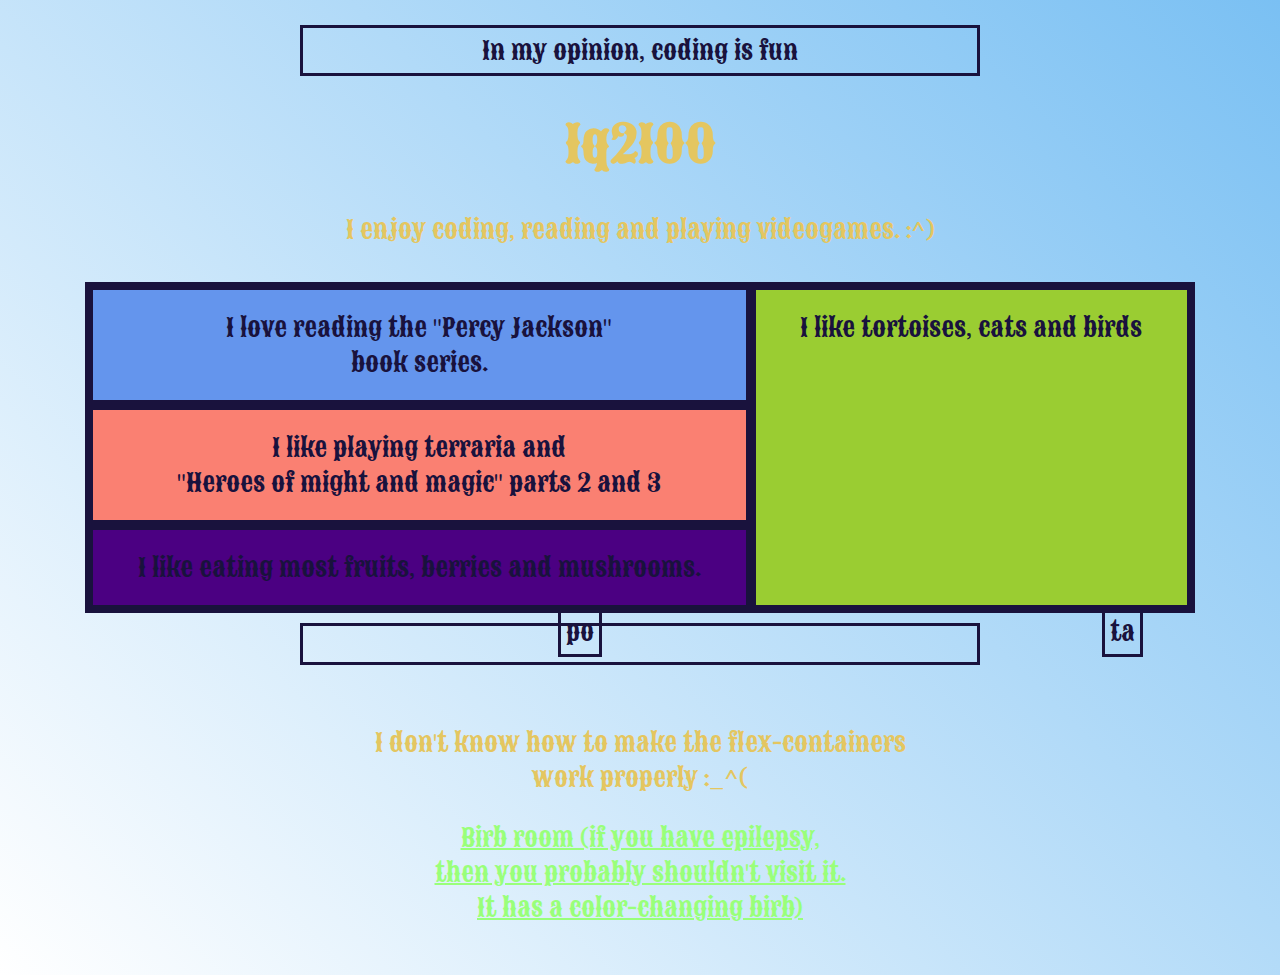
<file: index.html>
<!DOCTYPE html>
    <link rel="icon" href="1q2100favicon.ico" type="image/x-icon">
    <link rel="stylesheet" href="style1.css" />
    <link rel="preconnect" href="https://fonts.googleapis.com">
    <link rel="preconnect" href="https://fonts.gstatic.com" crossorigin>
    <link href="https://fonts.googleapis.com/css2?family=Sancreek&display=swap" rel="stylesheet">
<head>
    <title>1q2100 site</title>
    <div>
        In my opinion, coding is fun
    </div>
    <h1>1q2100</h1>
    <p>I enjoy coding, reading and playing videogames. :^)</p>
    <div class="grid">
        <div class="first box">I love reading the "Percy Jackson"<br>book series.</div>
        <div class="second box">I like playing terraria and<br>"Heroes of might and magic" parts 2 and 3</div>
        <div class="third box">I like tortoises, cats and birds</div>
        <div class="fourth box">I like eating most fruits, berries and mushrooms.</div>
    </div>
</head>
<body>
    <div class="flex-container">
        <div class="flex-box">po</div>
        <div class="flex-box">ta</div>
        <div class="flex-box">to</div>
    </div>
    <br>
    <p>I don't know how to make the flex-containers<br> work properly :_^(</p>
    <a href="BIRB_PLACE.html">Birb room (if you have epilepsy,<br>then you probably shouldn't visit it.<br> It has a color-changing birb)</a>
</body>
</html>
</file>
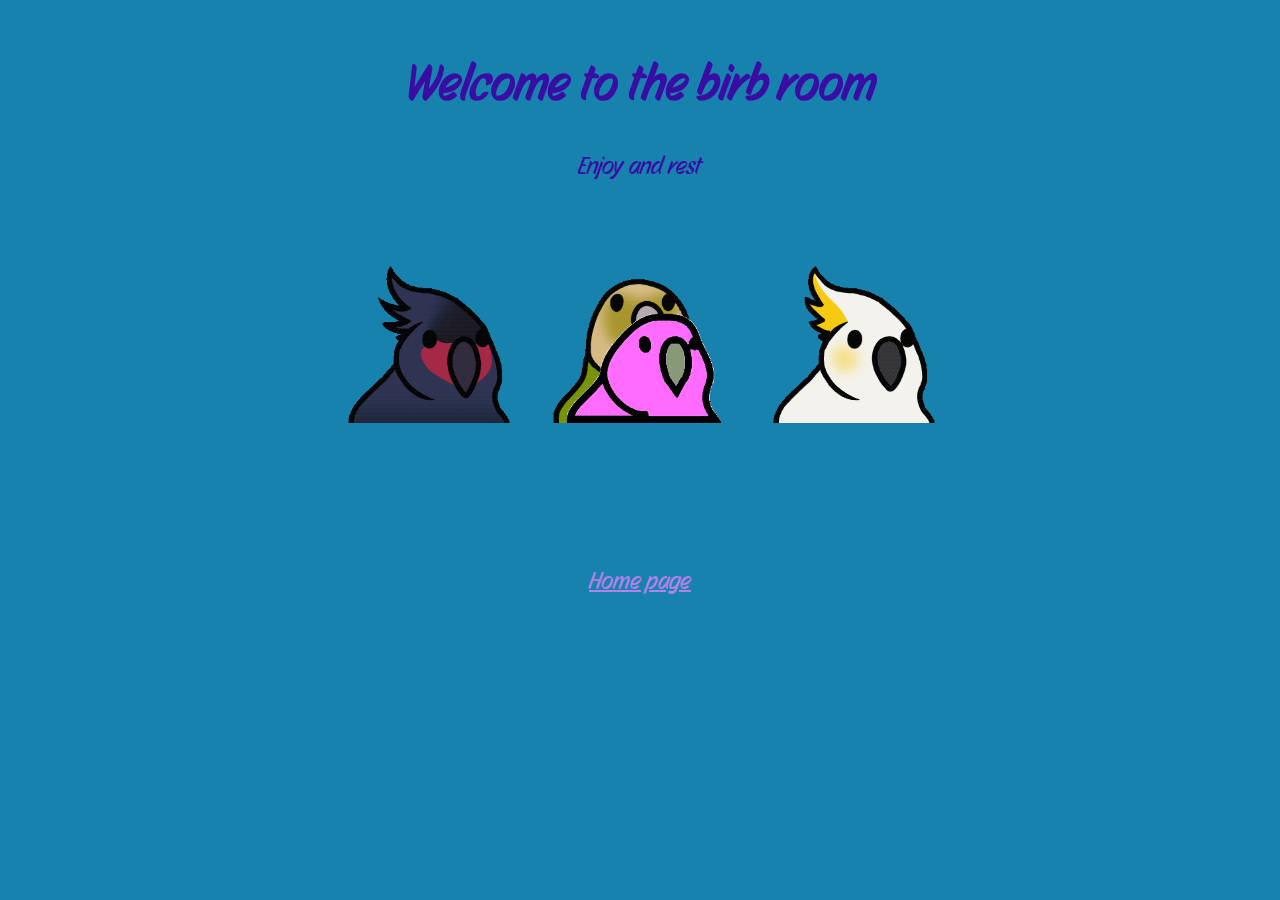
<file: BIRB_PLACE.html>
<!DOCTYPE html>
<head>
    <link rel="icon" href="birbfavicon.ico" type="image/x-icon">
    <link rel="stylesheet" href="birbplace.css" />
    <link rel="preconnect" href="https://fonts.googleapis.com">
    <link rel="preconnect" href="https://fonts.gstatic.com" crossorigin>
    <link href="https://fonts.googleapis.com/css2?family=Story+Script&display=swap" rel="stylesheet">
    <title>The birb room</title>
    <h1>Welcome to the birb room</h1>
    <p>Enjoy and rest</p>
</head>
<body>
    <img
        src="birbs/darkbirb.gif"
        alt="dark birb"
        class="darkbirbmovement">
    <img
        src="birbs/greenparrot.gif"
        alt="green parrot"
        class="greenparrotmovement">
    <img
        src="birbs/rainbowparrot.gif"
        alt="rainbow parrot"
        class="rainbowparrotmovement">
    <img
        src="birbs/whitebirb.gif"
        alt="white birb"
        class="whitebirbmovement">
    <br>
    <br>
    <br>
    <br>
    <br>
    <a href="index.html">Home page</a>
</body>
</html>
</file>
<file: style1.css>
head {
    text-align:center;
    background: rgb(153, 255, 233);
    color:rgb(228, 198, 96);
    margin:15px;
    font-family: "Sancreek", serif;
    font-weight: 400;
    font-style: normal;
}
div{
    text-align:center;
    font-family: "Sancreek", serif;
    font-weight: 400;
    font-style: normal;
    background:none;
    color:rgb(25, 18, 61);
    border: solid 3px rgb(25,18,61);
    margin-left:250px;
    margin-right:250px;
    margin-top:-25px;
    padding:5px;
}
body {
    text-align:center;
    font-size: 25px;
    background-image:linear-gradient(45deg, rgb(255, 255, 255), rgb(122, 192, 243));
    color:rgb(228, 198, 96);
    margin:50px;
    font-family: "Sancreek", serif;
    font-weight: 400;
    font-style: normal;
}
a {
    color:rgb(153, 255, 122);
}
.sancreek-regular {
    font-family: "Sancreek", serif;
    font-weight: 400;
    font-style: normal;
}
.grid{
    display:grid;
    grid-template-areas:
    "a c"
    "b c"
    "d c";
    gap:10px;
    margin:35px;
    background-color:rgb(25, 18, 61);
}
.first{
    grid-area:a;
    background-color:cornflowerblue;
    color:rgb(25, 18, 61);
}
.second{
    grid-area:b;
    background-color:salmon;
    color:rgb(25, 18, 61);
}
.third{
    grid-area:c;
    background-color:yellowgreen;
    color:rgb(25, 18, 61);
}
.fourth{
    grid-area:d;
    background-color:indigo;
    color:rgb(25, 18, 61);
}
.box{
    padding:20px;
    justify-content:center;
    align-items:center;
    margin:0px;
    border:30px;
    border-color:rgb(25,18,61);
}
.flex-container{
    display:flex;
    justify-content:space-around;
    align-items:center;
    flex-direction:row;
}
.item{
    background:rgb(25, 18, 61);
    padding:25px;
    color:rgb(228,198,96);
}
</file>
<file: birbplace.css>
head {
    text-align:center;
    font-family: "Story Script", sans-serif;
    font-weight: 400;
    font-style: normal;
    background: rgb(24, 130, 175);
    color:rgb(57, 12, 163);
    margin:15px;
    font-family: "Story Script", sans-serif;
    font-weight: 400;
    font-style: normal;
}
.story-script-regular {
    font-family: "Story Script", sans-serif;
    font-weight: 400;
    font-style: normal;
}
body {
    text-align:center;
    font-family: "Story Script", sans-serif;
    font-weight: 400;
    font-style: normal;
    font-size: 25px;
    background: rgb(24, 130, 175);
    color:rgb(57, 12, 163);
    margin:50px;
}
a {
    color:rgb(181, 129, 231)
}
.darkbirbmovement{
    margin:0;
    justify-content:center;
    align-items:center;
    width: 200px;
    animation: movelikeacrab 5s ease-in-out infinite alternate;
}
@keyframes movelikeacrab {
    0%{transform:translateX(-100px);}
    50%{transform:translateX(650px);}
    100%{transform:translateX(-100px);}
}
.greenparrotmovement{
    margin:0;
    justify-content:center;
    align-items:center;
    width: 200px;
    animation: movelikeasadcrab 5s ease-in-out infinite alternate;
}
@keyframes movelikeasadcrab {
    0%{transform:translateX(450px);}
    50%{transform:translateX(-300px);}
    100%{transform:translateX(450px);}
}
.rainbowparrotmovement{
    position:relative(-100px);
    margin-left:-190px;
    justify-content:center;
    align-items:center;
    width: 200px;
    animation: movelikeastrangecrab 5s ease-in-out infinite alternate;
}
@keyframes movelikeastrangecrab {
    0%{transform:translateY(150px);}
    50%{transform:translateY(-150px);}
    100%{transform:translateY(150px);}
}
.whitebirbmovement{
    position:absolute(center);
    margin-left:0;
    justify-content:center;
    align-items:center;
    width: 200px;
    animation: movelikeastrangesadcrab 5s ease-in-out infinite alternate;
}
@keyframes movelikeastrangesadcrab {
    0%{transform:translateY(-150px);}
    50%{transform:translateY(150px);}
    100%{transform:translateY(-150px);}
}
</file>
